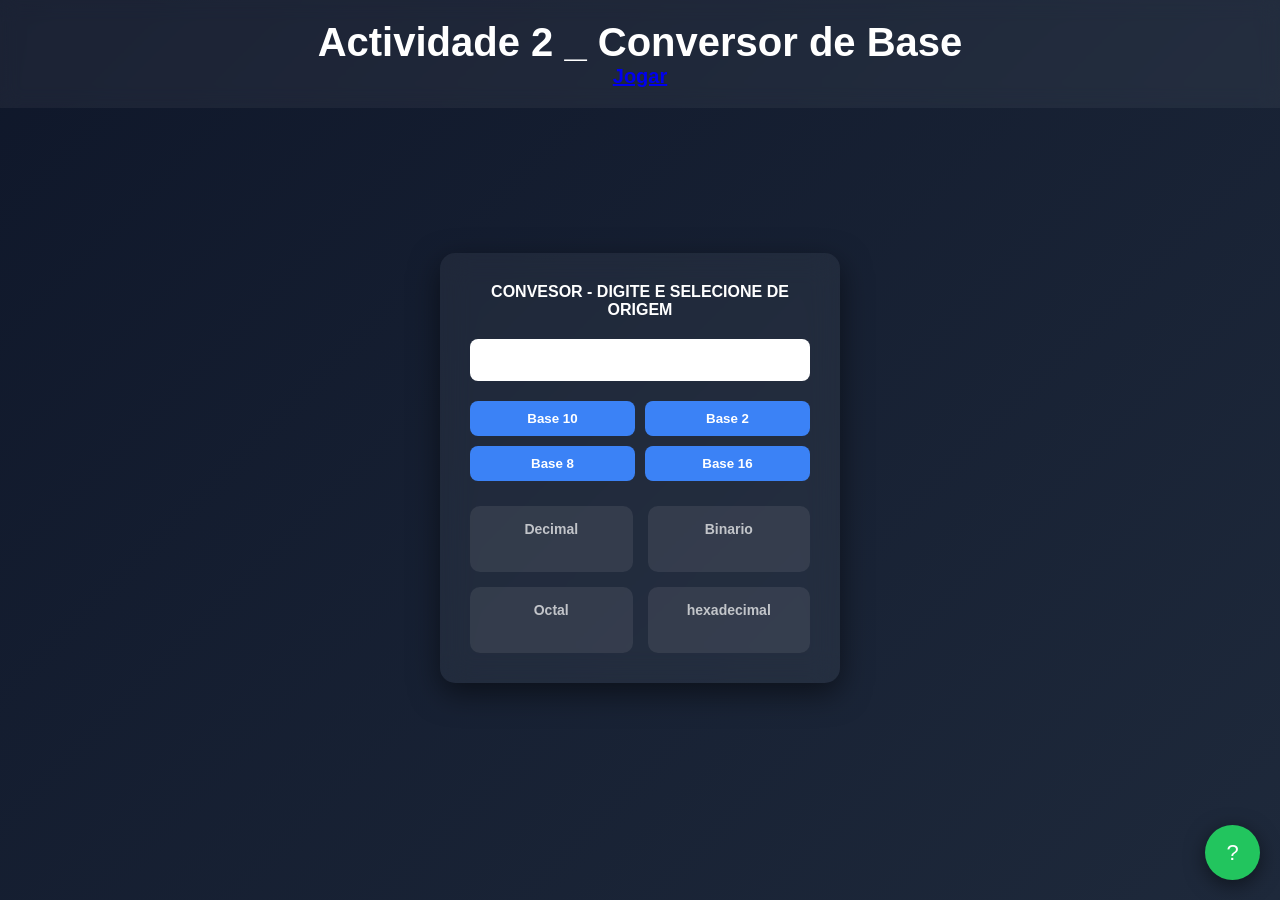
<file: index.html>
<!DOCTYPE html>
<html lang="en">
<head>
    <meta charset="UTF-8">
    <meta name="viewport" content="width=device-width, initial-scale=1.0">
    <title>Document</title>
    <link rel="stylesheet" href="style.css">
</head>
<body>
    <header>
        <h1>Actividade 2 _ Conversor de Base</h1>
        <a href="./Jogo/index.html">Jogar</a>
    </header>
    <main>
        <divc class="content">
            <p>
                CONVESOR - DIGITE E SELECIONE DE ORIGEM
            </p>
            <div>
                <input  type="Digite o numero a comvertir" class="input">
                <div class="boton">
                    <button class="base10">Base 10 </button>
                    <button class="base2">Base 2</button>
                    <button class="base8">Base 8</button>
                    <button class="base16">Base 16</button>
                </div>
                <div class="covercao">
                  <div>
                    <p>Decimal</p>
                    <p class="base10_resultado"></p>
                  </div>
                  <div>
                    <p>Binario</p>
                    <p class="base2_resultado"></p>
                  </div><div>
                    <p>Octal</p>
                    <p class="base8_resultado"></p>
                  </div><div>
                    <p>hexadecimal</p>
                    <p class="base16_resultado"></p>
                  </div>
                </div>
            </div>
        </divc>
        <!-- BOTÃO -->
<button id="helpBtn">?</button>

<!-- PAINEL AVANÇADO -->
<div id="helpPanel" class="hidden">
    <h2>Como Converter</h2>

    <div id="explicacao">
        Clique em um botão para ver o passo a passo 👇
    </div>

    <div class="help-buttons">
  
    </div>

    <button id="closeHelp">Fechar</button>
</div>
    
    </main>

    <script src="script.js"></script>
</body>
</html>
</file>
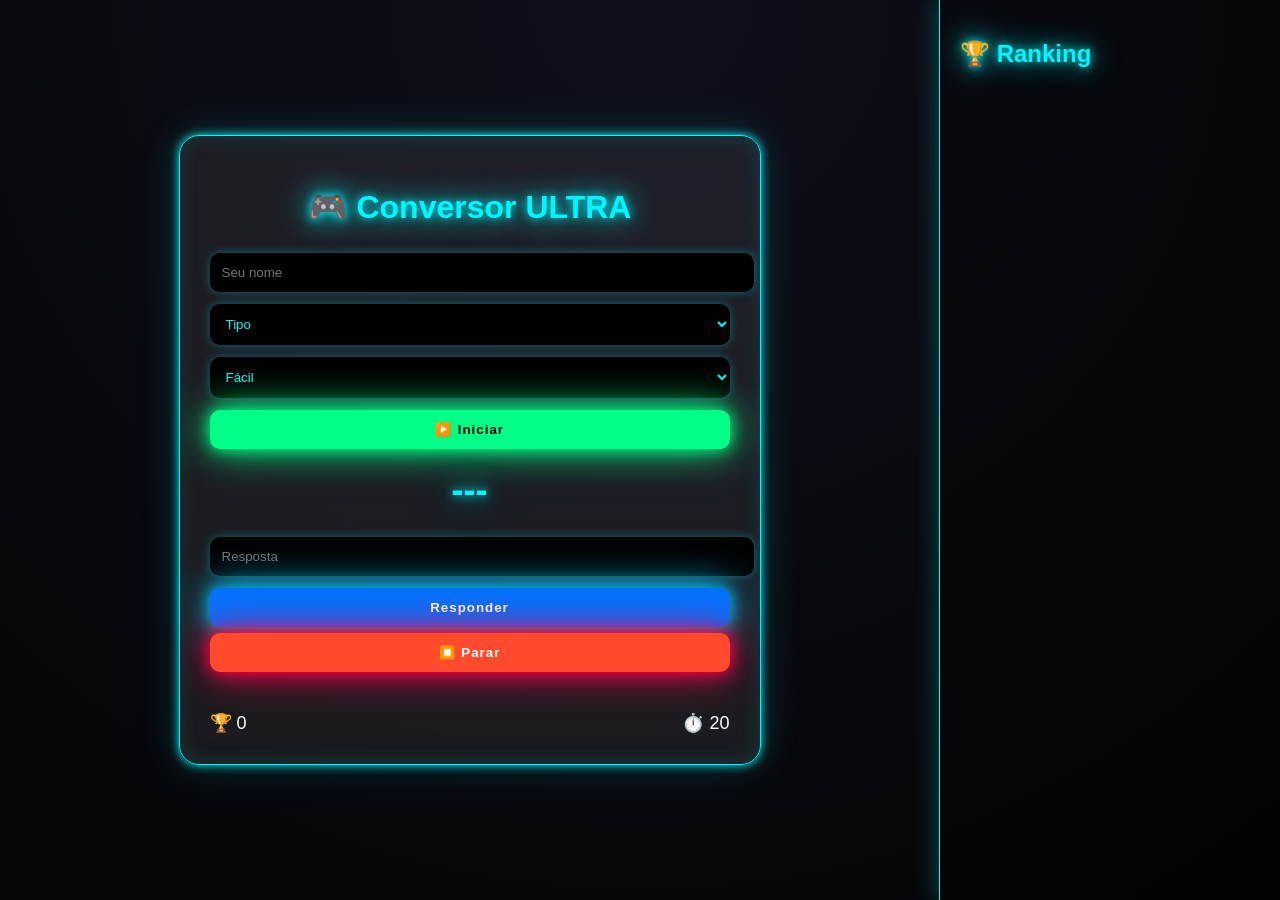
<file: Jogo/index.html>
<!DOCTYPE html>
<html lang="pt-br">
<head>
<meta charset="UTF-8">
<title>Conversor Game ULTRA</title>

<style>
body {
    font-family: 'Segoe UI', sans-serif;
    margin: 0;
    background: radial-gradient(circle at top, #0f0f1a, #050508);
    color: #fff;
}

/* LAYOUT */
.app {
    display: flex;
    height: 100vh;
}

/* CONTAINER */
.container {
    margin: auto;
    width: 520px;
    background: rgba(0,0,0,0.6);
    padding: 30px;
    border-radius: 20px;
    border: 1px solid #00f7ff;
    box-shadow: 
        0 0 10px #00f7ff,
        0 0 40px #00f7ff33,
        inset 0 0 20px #00f7ff22;
    backdrop-filter: blur(15px);
    text-align: center;
    transition: 0.3s;
}

/* EFEITOS ACERTO/ERRO */
.container.certo {
    box-shadow: 0 0 20px #00ff87, 0 0 60px #00ff87;
}

.container.errado {
    box-shadow: 0 0 20px #ff004c, 0 0 60px #ff004c;
}

/* INPUTS */
input, select {
    width: 100%;
    padding: 12px;
    margin: 6px 0;
    border-radius: 10px;
    border: 1px solid #00f7ff;
    background: black;
    color: #00f7ff;
    outline: none;
    box-shadow: 0 0 10px #00f7ff55;
}

/* BOTÕES */
button {
    width: 100%;
    padding: 12px;
    margin-top: 6px;
    border-radius: 10px;
    border: none;
    cursor: pointer;
    font-weight: bold;
    letter-spacing: 1px;
}

/* BOTÕES NEON */
.start {
    background: #00ff87;
    box-shadow: 0 0 15px #00ff87, 0 0 40px #00ff87;
}

.responder {
    background: #00c6ff;
    box-shadow: 0 0 15px #00c6ff, 0 0 40px #00c6ff;
}

.parar {
    background: #ff004c;
    box-shadow: 0 0 15px #ff004c, 0 0 40px #ff004c;
}

/* HOVER */
button:hover {
    transform: scale(1.05);
    filter: brightness(1.3);
}

/* NÚMERO */
.numero {
    font-size: 40px;
    margin: 20px 0;
    font-weight: bold;
    color: #00f7ff;
    text-shadow: 
        0 0 10px #00f7ff,
        0 0 30px #00f7ff,
        0 0 60px #00f7ff;
}

/* INFO */
.info {
    display: flex;
    justify-content: space-between;
    margin-top: 10px;
    font-size: 18px;
}

/* TEXTO NEON */
h1, h2 {
    color: #00f7ff;
    text-shadow: 0 0 10px #00f7ff, 0 0 30px #00f7ff;
}

/* MENSAGEM */
.mensagem {
    margin-top: 10px;
    font-weight: bold;
    height: 20px;
    text-shadow: 0 0 10px white;
}

/* RANKING */
.sidebar {
    width: 300px;
    background: rgba(0,0,0,0.8);
    padding: 20px;
    border-left: 1px solid #00f7ff;
    box-shadow: -5px 0 20px #00f7ff33;
}

.ranking div {
    background: black;
    padding: 10px;
    margin-bottom: 5px;
    border-radius: 8px;
    border: 1px solid #00f7ff;
    color: #00f7ff;
    box-shadow: 0 0 10px #00f7ff44;
}

.app {
    display: flex;
    height: 100vh;
}

/* GAME */
.container {
    margin: auto;
    width: 520px;
    background: rgba(255,255,255,0.08);
    padding: 30px;
    border-radius: 20px;
    backdrop-filter: blur(15px);
    text-align: center;
    transition: 0.3s;
}

.container.certo {
    box-shadow: 0 0 20px #00ff87;
}

.container.errado {
    box-shadow: 0 0 20px #ff4b2b;
}

input, select {
    width: 100%;
    padding: 12px;
    margin: 6px 0;
    border-radius: 10px;
    border: none;
}

button {
    width: 100%;
    padding: 12px;
    margin-top: 6px;
    border-radius: 10px;
    border: none;
    cursor: pointer;
}

.start { background: #00ff87; color: black; }
.responder { background: #0072ff; color: white; }
.parar { background: #ff4b2b; color: white; }

.numero {
    font-size: 36px;
    margin: 20px 0;
    font-weight: bold;
}

.info {
    display: flex;
    justify-content: space-between;
    margin-top: 10px;
}

.mensagem {
    margin-top: 10px;
    font-weight: bold;
    height: 20px;
}

/* RANKING */
.sidebar {
    width: 300px;
    background: rgba(0,0,0,0.3);
    padding: 20px;
    overflow-y: auto;
}

.ranking div {
    background: rgba(255,255,255,0.1);
    padding: 10px;
    margin-bottom: 5px;
    border-radius: 8px;
}
</style>
</head>

<body>

<div class="app">

<div class="container" id="box">
    <h1>🎮 Conversor ULTRA</h1>

    <input id="nome" placeholder="Seu nome">

    <select id="tipo">
        <option value="">Tipo</option>
        <option value="binario">Binário → Decimal</option>
        <option value="decimal">Decimal → Binário</option>
        <option value="octal">Octal → Decimal</option>
        <option value="hex">Hex → Decimal</option>
    </select>

    <select id="nivel">
        <option value="facil">Fácil</option>
        <option value="medio">Médio</option>
        <option value="dificil">Difícil</option>
    </select>

    <button class="start" onclick="iniciar()">▶️ Iniciar</button>

    <div class="numero" id="numero">---</div>

    <input id="resposta" placeholder="Resposta">

    <button class="responder" onclick="verificar()">Responder</button>
    <button class="parar" onclick="parar()">⏹️ Parar</button>

    <div class="mensagem" id="msg"></div>

    <div class="info">
        <span>🏆 <span id="pontos">0</span></span>
        <span>⏱️ <span id="tempo">20</span></span>
    </div>
</div>

<div class="sidebar">
    <h2>🏆 Ranking</h2>
    <div id="ranking"></div>
</div>

</div>

<script>
let valor, tipo, pontos=0, tempo, timer, jogando=false;
let ranking = JSON.parse(localStorage.getItem("ranking")) || [];

document.getElementById("resposta").addEventListener("keypress", e=>{
    if(e.key==="Enter") verificar();
});

function iniciar(){
    let nome = nomeInput.value.trim();
    if(!nome || !tipoSelect.value){
        alert("Preencha tudo!");
        return;
    }
    pontos=0;
    jogando=true;
    atualizar();
    gerar();
}

function gerar(){
    if(!jogando) return;

    clearInterval(timer);
    tipo = tipoSelect.value;
    let nivel = nivelSelect.value;
    let max = nivel=="facil"?20:nivel=="medio"?100:300;

    valor = Math.floor(Math.random()*max)+1;

    numero.innerText =
        tipo=="binario"?valor.toString(2):
        tipo=="octal"?valor.toString(8):
        tipo=="hex"?valor.toString(16).toUpperCase():
        valor;

    resposta.value="";
    msg.innerText="";
    iniciarTempo();
}

function iniciarTempo(){
    tempo=20;
    tempoSpan.innerText=tempo;

    timer=setInterval(()=>{
        tempo--;
        tempoSpan.innerText=tempo;
        if(tempo<=0){
            clearInterval(timer);
            mostrar("⏰ Tempo!");
            gerar();
        }
    },1000);
}

function verificar(){
    if(!jogando) return;

    clearInterval(timer);

    let correta =
        tipo=="decimal"?valor.toString(2):
        valor.toString();

    if(resposta.value.toUpperCase()==correta.toUpperCase()){
        pontos+=10;
        mostrar("✅ Acertou!", true);
    } else {
        mostrar("❌ "+correta, false);
    }

    atualizar();
    setTimeout(gerar,1200);
}

function mostrar(txt, certo){
    msg.innerText = txt;
    box.className="container "+(certo?"certo":"errado");
    setTimeout(()=>box.className="container",600);
}

function atualizar(){
    pontosSpan.innerText=pontos;
}

function parar(){
    if(!jogando) return;

    jogando=false;
    clearInterval(timer);

    let nome = nomeInput.value;

    ranking.push({nome, pontos});
    ranking.sort((a,b)=>b.pontos-a.pontos);

    localStorage.setItem("ranking", JSON.stringify(ranking));

    renderRanking();
}

function renderRanking(){
    rankingDiv.innerHTML="";
    ranking.forEach(r=>{
        let div=document.createElement("div");
        div.innerText = r.nome+" - "+r.pontos+" pts";
        rankingDiv.appendChild(div);
    });
}

const nomeInput = document.getElementById("nome");
const tipoSelect = document.getElementById("tipo");
const nivelSelect = document.getElementById("nivel");
const numero = document.getElementById("numero");
const resposta = document.getElementById("resposta");
const msg = document.getElementById("msg");
const pontosSpan = document.getElementById("pontos");
const tempoSpan = document.getElementById("tempo");
const rankingDiv = document.getElementById("ranking");
const box = document.getElementById("box");

renderRanking();
</script>

</body>
</html>
</file>
<file: style.css>
/* RESET */
* {
    margin: 0;
    padding: 0;
    box-sizing: border-box;
    font-family: Arial, Helvetica, sans-serif;
}

/* FUNDO */
body {
    background: linear-gradient(135deg, #0f172a, #1e293b);
    color: #fff;
    min-height: 100vh;
}

/* HEADER */
header {
    text-align: center;
    padding: 20px;
    font-size: 20px;
    font-weight: bold;
    background: rgba(255, 255, 255, 0.05);
    backdrop-filter: blur(10px);
}

/* CONTAINER PRINCIPAL */
main {
    display: flex;
    justify-content: center;
    align-items: center;
    height: 80vh;
}

.content {
    background: rgba(255, 255, 255, 0.05);
    padding: 30px;
    border-radius: 15px;
    width: 400px;
    backdrop-filter: blur(15px);
    box-shadow: 0 10px 30px rgba(0,0,0,0.5);
}

/* TEXTO */
.content p {
    text-align: center;
    margin-bottom: 20px;
    font-weight: bold;
}

/* INPUT */
.input {
    width: 100%;
    padding: 12px;
    border-radius: 8px;
    border: none;
    outline: none;
    margin-bottom: 20px;
    font-size: 16px;
}

/* BOTÕES */
.boton {
    display: grid;
    grid-template-columns: repeat(2, 1fr);
    gap: 10px;
    margin-bottom: 25px;
}

.boton button {
    padding: 10px;
    border: none;
    border-radius: 8px;
    background: #3b82f6;
    color: white;
    font-weight: bold;
    cursor: pointer;
    transition: 0.3s;
}

/* HOVER */
.boton button:hover {
    background: #2563eb;
    transform: scale(1.05);
}

/* RESULTADOS */
.covercao {
    display: grid;
    grid-template-columns: 1fr 1fr;
    gap: 15px;
}

.covercao div {
    background: rgba(255, 255, 255, 0.08);
    padding: 15px;
    border-radius: 10px;
    text-align: center;
}

/* TITULO RESULTADO */
.covercao div p:first-child {
    font-size: 14px;
    opacity: 0.7;
}

/* VALOR RESULTADO */
.covercao div p:last-child {
    font-size: 18px;
    font-weight: bold;
    margin-top: 5px;
    color: #22c55e;
}
/* BOTÃO */
#helpBtn {
    position: fixed;
    right: 20px;
    bottom: 20px;
    width: 55px;
    height: 55px;
    border-radius: 50%;
    border: none;
    background: #22c55e;
    color: white;
    font-size: 22px;
    cursor: pointer;
    box-shadow: 0 5px 20px rgba(0,0,0,0.5);
    transition: 0.3s;
}

#helpBtn:hover {
    transform: scale(1.1) rotate(10deg);
}

/* PAINEL */
#helpPanel {
    position: fixed;
    right: 20px;
    bottom: 90px;
    width: 320px;
    background: #1e293b;
    padding: 20px;
    border-radius: 12px;
    color: white;
    box-shadow: 0 10px 40px rgba(0,0,0,0.7);

    /* animação */
    transform: translateY(20px);
    opacity: 0;
    transition: all 0.3s ease;
}

/* QUANDO ABRE */
#helpPanel:not(.hidden) {
    transform: translateY(0);
    opacity: 1;
}

/* ESCONDER */
.hidden {
    display: none;
}

/* BOTÕES INTERNOS */
.help-buttons {
    display: grid;
    grid-template-columns: 1fr 1fr;
    gap: 8px;
    margin-top: 15px;
}

.help-buttons button {
    padding: 8px;
    border: none;
    border-radius: 6px;
    background: #3b82f6;
    color: white;
    cursor: pointer;
}

/* TEXTO */
#explicacao {
    margin-top: 10px;
    font-size: 14px;
    line-height: 1.5;
}

/* FECHAR */
#closeHelp {
    margin-top: 15px;
    width: 100%;
    padding: 8px;
    border: none;
    border-radius: 6px;
    background: #ef4444;
    color: white;
    cursor: pointer;
}
#explicacao {
    max-height: 250px;
    overflow-y: auto;
    background: rgba(0,0,0,0.2);
    padding: 10px;
    border-radius: 8px;
}
</file>
